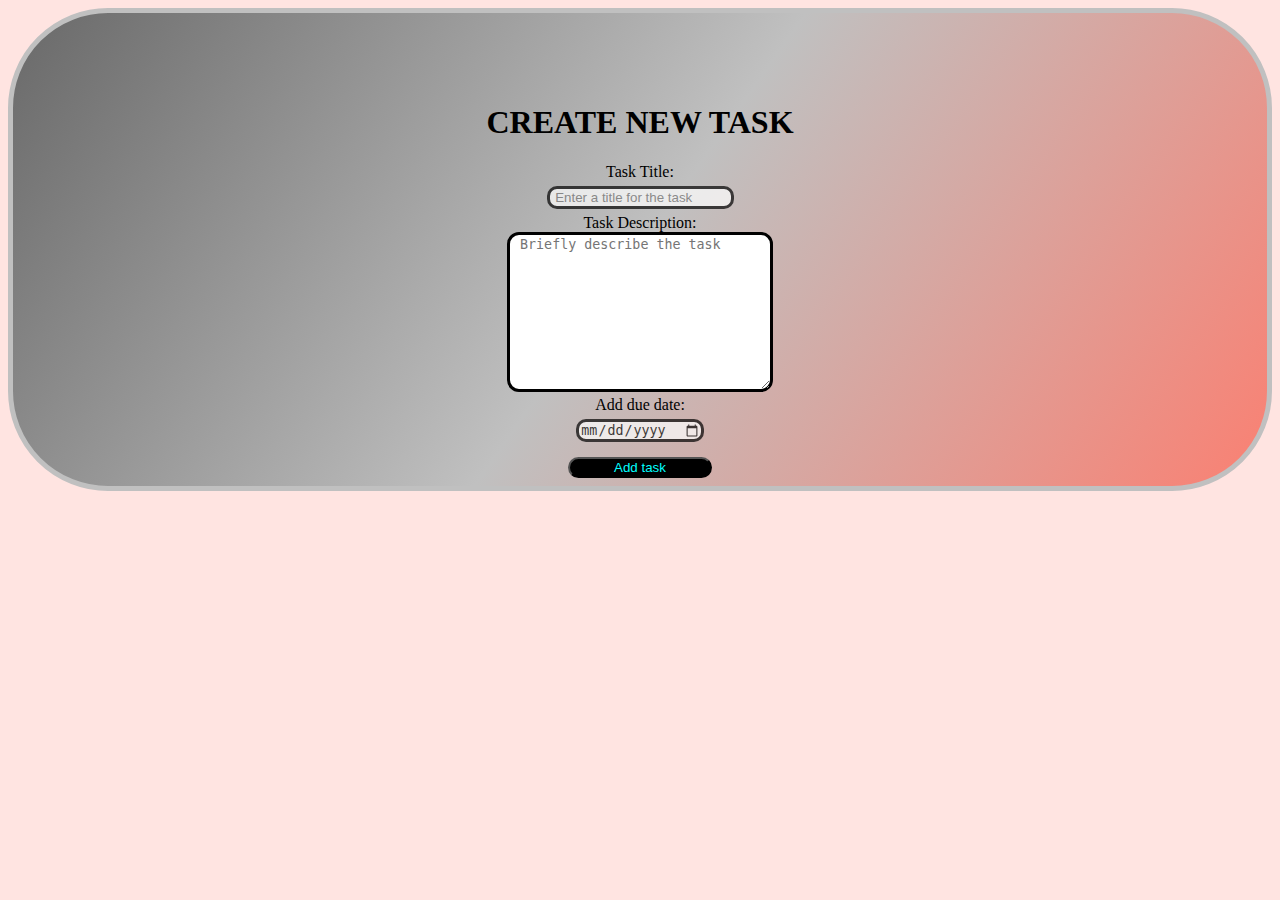
<file: createTask.html>
<!DOCTYPE html>
<html lang="en">
<head>
    <meta charset="UTF-8">
    <meta http-equiv="X-UA-Compatible" content="IE=edge">
    <meta name="viewport" content="width=device-width, initial-scale=1.0">
    <link rel="stylesheet" href="index.css">
    <title>Create Task</title>
</head>
<body>
    <form class="form">
        <h1>CREATE NEW TASK</h1>
        Task Title: <br>
        <input type="text" placeholder=" Enter a title for the task"> <br>
        Task Description: <br>
        <textarea name="" id="taskDescription" cols="30" rows="10" placeholder=" Briefly describe the task"></textarea> <br>
        Add due date: <br>
        <input type="date"> <br>
        <button type="submit">Add task</button>
    </form>
</body>
</html>
</file>
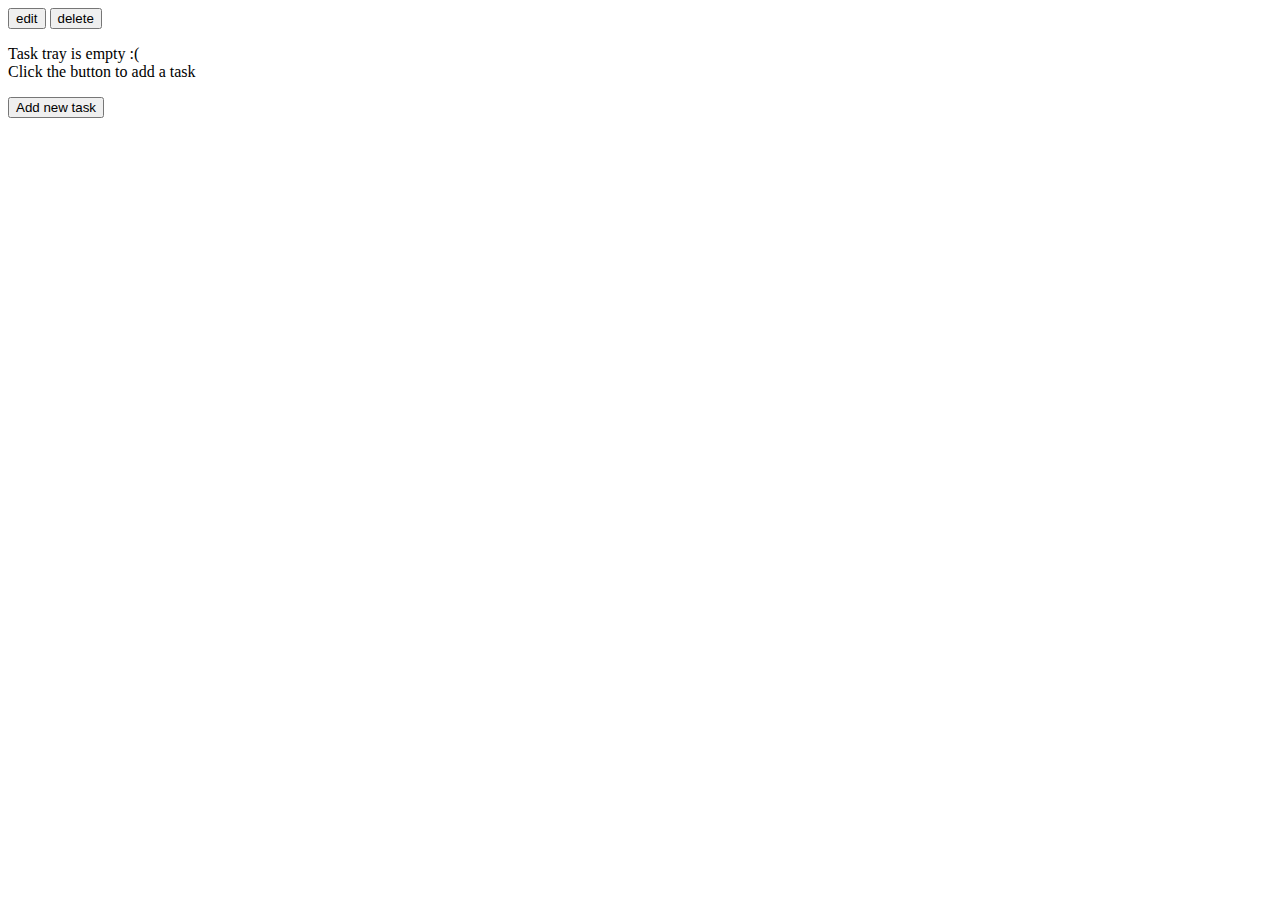
<file: tasks.html>
<!DOCTYPE html>
<html lang="en">
<head>
    <meta charset="UTF-8">
    <meta http-equiv="X-UA-Compatible" content="IE=edge">
    <meta name="viewport" content="width=device-width, initial-scale=1.0">
    <title>Document</title>
</head>
<body>
    <button>edit</button>
    <button>delete</button>
    <p>Task tray is empty :( <br> Click the button to add a task </p>
    <button>Add new task</button>
</body>
</html>
</file>
<file: index.css>
body{
background-color:mistyrose ;
}

p{
    text-align: center;
    font-weight: bold;
    font-size: 1.1rem;
}

button{
    color: aqua;
    background-color: black;
    border-radius: 20px;
    margin-top: 10px;
    width: 13%;
}

button:hover{
    cursor: none;
    background-color: aqua;
    color: black;
    opacity: 50%;
    transition: 1s;
}

input{
    border-radius: 10px;
    margin-top: 5px;
    margin-bottom: 5px;
    opacity: 70%;
    border: solid 3px black;
}

.form{
    background-image : linear-gradient(125deg,dimgrey,silver,salmon ) ;
    text-align: center;
    height: 333px;
    padding: 70px;
    color: black;
    border-radius: 100px;
    border: solid 5px silver;
}

#taskDescription{
    border-radius: 12px;
    border: solid 3px black;
}
</file>
